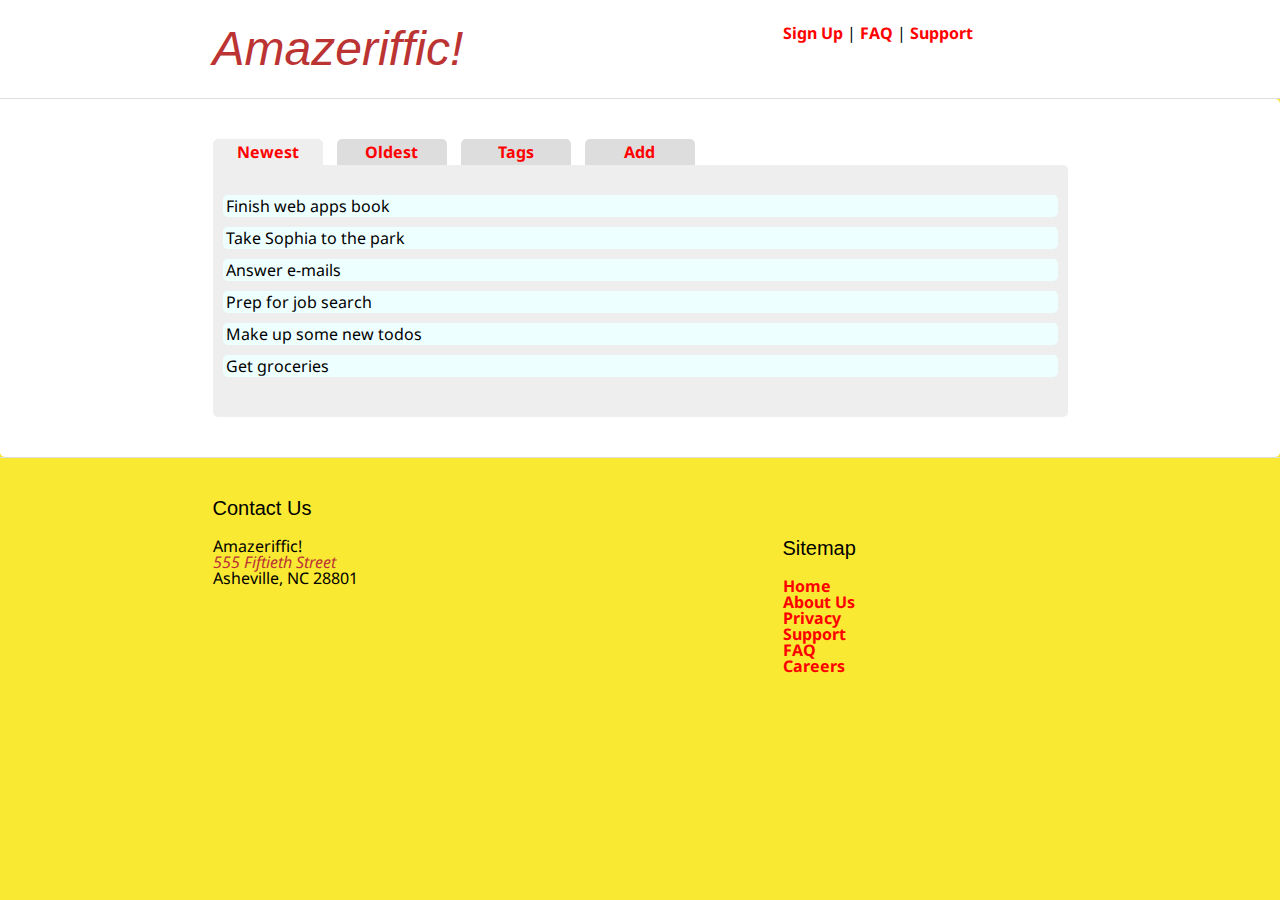
<file: index.html>
<!DOCTYPE html>
<html lang="en">

    <head>
        <meta charset="UTF-8">
        <link href="https://fonts.googleapis.com/css?family=Droid+Sans" rel="stylesheet">
        <link href="https://fonts.googleapis.com/css?family=Francois+One" rel="stylesheet">
        <link href="stylesheets/reset.css" rel="stylesheet" type="text/css">
        <link href="stylesheets/style.css" rel="stylesheet" type="text/css">
        <title>Amazeriffic</title>
    </head>

    <body>
        <header>
            <div class="container">
                <div class="leftpanel">
                    <h1 class="brand">Amazeriffic!</h1>
                </div>
                <div class="rightpanel">
                    <nav>
                        <a href="#">Sign Up</a> |
                        <a href="#">FAQ</a> |
                        <a href="#">Support</a>
                    </nav>
                </div>
            </div>
        </header>

        <main>
            <div class="container">
                <div class="tabs">
                    <a href=""><span class="active">Newest</span></a>
                    <a href=""><span>Oldest</span></a>
                    <a href=""><span>Tags</span></a>
                    <a href=""><span>Add</span></a>
                </div>
                <div class="content">
                </div>
            </div>
        </main>

        <footer>
            <div class="container">
                <div class="leftpanel">
                    <h4>Contact Us</h4>
                    <div class="contact">
                        <p class="brand">Amazeriffic!</p>
                        <p>555 Fiftieth Street</p>
                        <p>Asheville, NC  28801</p>
                    </div>
                </div>
                <div class="rightpanel">
                    <div class="sitemap">
                        <h4>Sitemap</h4>
                        <div class="subleft">
                            <ul>
                                <li><a href="#">Home</a></li>
                                <li><a href="#">About Us</a></li>
                                <li><a href="#">Privacy</a></li>
                            </ul>
                        </div>
                        <div class="subright">
                            <ul>
                                <li><a href="#">Support</a></li>
                                <li><a href="#">FAQ</a></li>
                                <li><a href="#">Careers</a></li>
                            </ul>
                        </div>
                    </div>
                </div>
            </div>
        </footer>
        <script src="http://code.jquery.com/jquery-2.2.4.min.js"></script>
        <script src="scripts/app.js"></script>
    </body>
</html>
</file>
<file: stylesheets/style.css>
body {
    background: #f9e933;
    font-family: 'Droid Sans', sans-serif;
}

header, main, footer {
    min-width: 855px;
}

header .container, main .container, footer .container {
    max-width: 855px;
    margin: auto;
}

header {
    padding: 25px 0 25px 0;
    background: white;
    overflow: auto;
    border-bottom: 1px solid #ddd;
}

/* MAIN LOGO */
h1 {
    font-family: 'Ubuntu', sans-serif;
    font-style: italic;
    font-size: 3em;
    color: #b33;
    float: left;
    width: 570px;
}

/* Tags */
h3 {
    font-weight: bold;
}

/* FOOTER HEADINGS */
h4 {
    font-family: 'Ubuntu', sans-serif;
    font-size: 1.25em;
    margin-bottom: 20px;
}

header nav {
    float: right;
    width: 285px;
}

a {
    color: #f00;
    text-decoration: none;
    font-weight: bold;
}

main {
    background: #fff;
    border-radius: 0 5px 5px 5px;;
    padding: 40px;
}

.tabs a span {
    border-radius: 5px 5px 0 0;
    display: inline-block;
    width: 100px;
    margin-right: 10px;
    text-align: center;
    background: #ddd;
    padding: 5px;
}

.tabs a .active {
    background: #eee;
}

main .content {
    padding: 30px 10px 30px 10px;
    border-radius: 0 5px 5px 5px;
    background: #eee;
}

main .content li {
    border-radius: 5px;
    padding: 3px;
    background: #eff;
    margin: 0 0 10px 0;
}

main .content button {
    font-weight: bold;
    padding: 0 3px 0 3px;
    border-radius: 5px;
    background: #ccc;
    cursor: pointer;
    margin-left: 5px;
    font-size: 1.3em;
}


main .content p {
    background: yellow;
}

main .content input {
    font-size: 1.5em;
}

footer {
    border-top: 1px solid #ddd;
    padding: 40px 0 20px 0;
}

footer .contact {
    float: left;
    width: 570px;
}

footer .contact p:nth-child(2) {
    color: #b33;
    font-style: italic;
}

footer .sitemap {
    float: right;
    width: 285px;
}

footer ul {
    width: 230px;
}

li {
    list-style: none;
}

footer .sitemap .left {
    float: left;
}

footer .sitemap .right {
    float: right;
}
</file>
